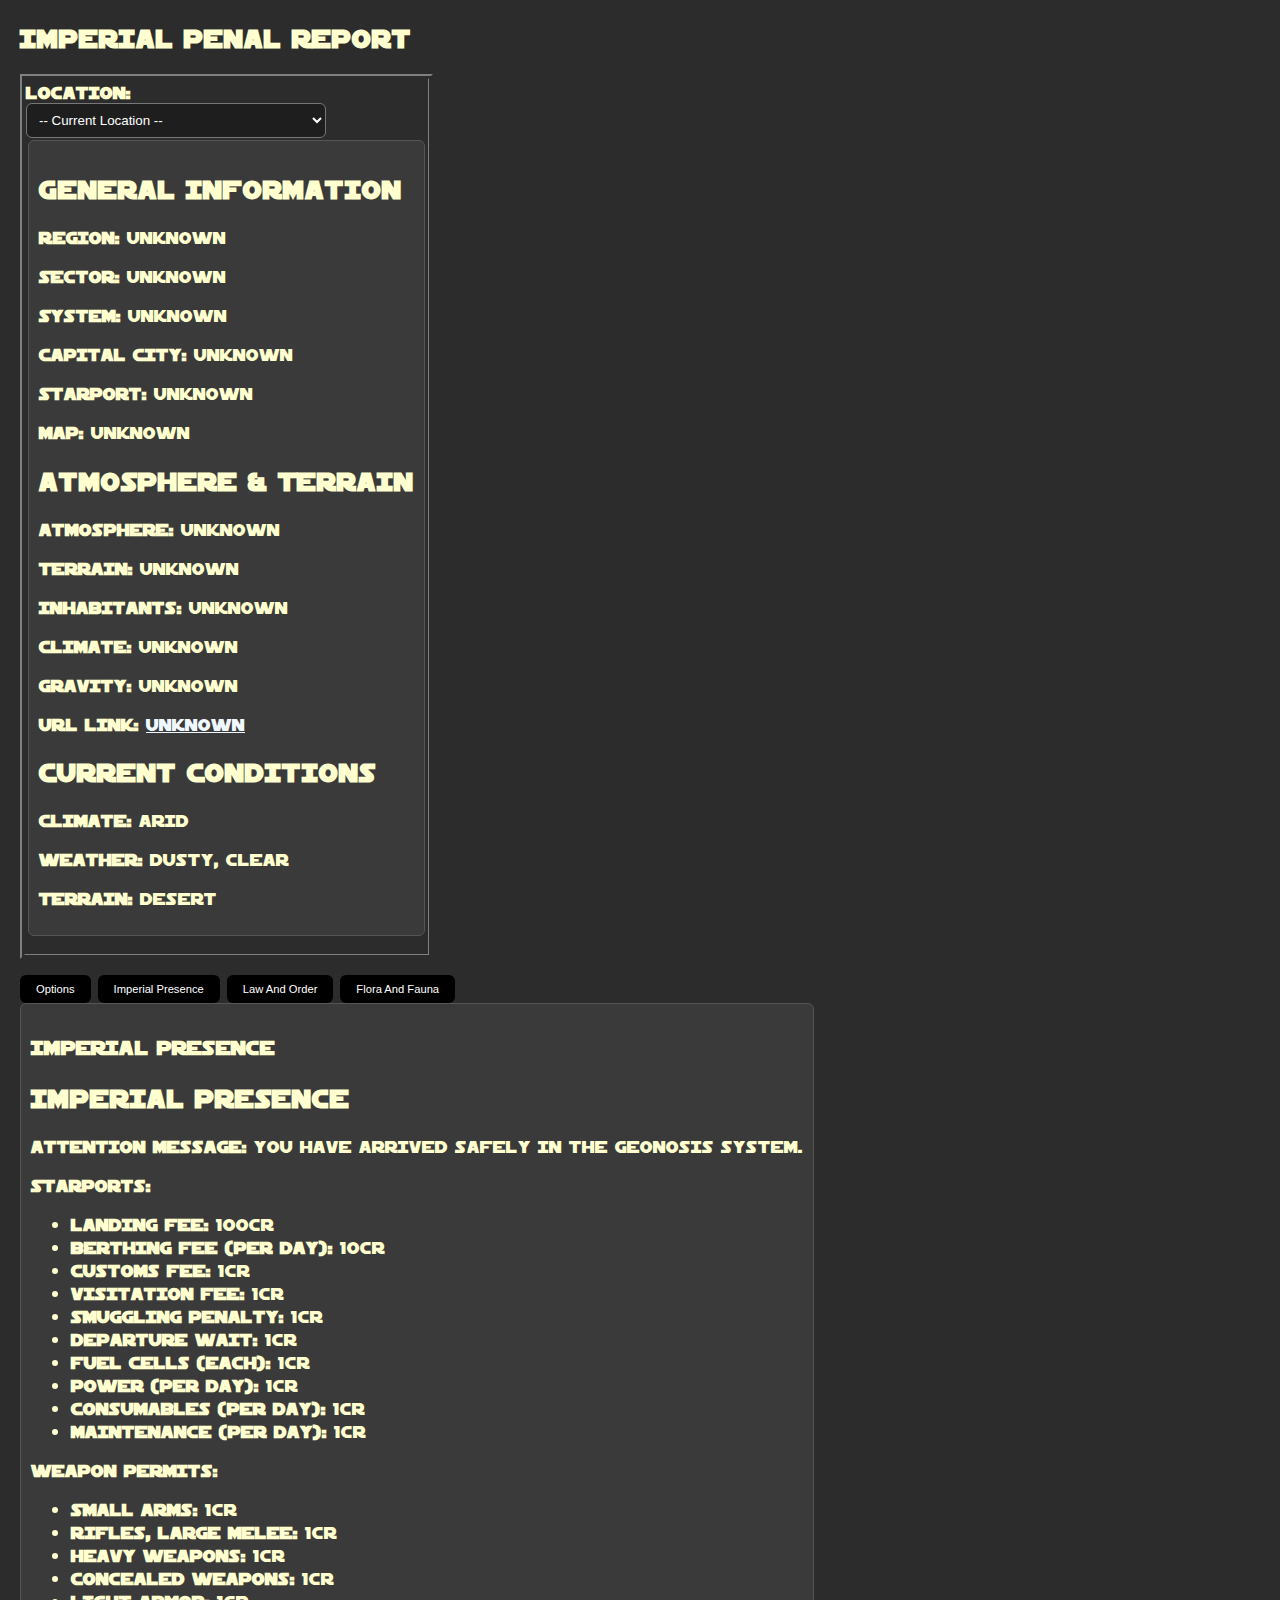
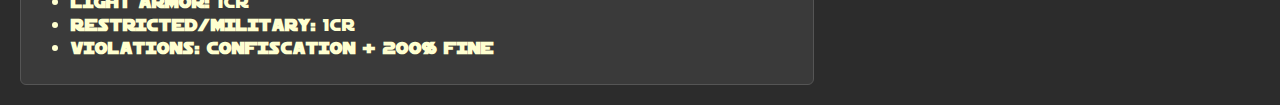
<file: ImpPeRe v3.html>
<!DOCTYPE html>
<html lang="en">

<head>
	<meta charset="UTF-8">
	<title>Imperial Penal Report</title>
	<script src="https://code.jquery.com/jquery-3.6.0.min.js"></script>
	<script src="ImpPeRe.js"></script>
	<link rel="stylesheet" href="ImpPeRe.css">
</head>

<body>

	<h2>Imperial Penal Report</h2>

	<!-- Form (always visible) -->
	<div id="reportForm">
		<table class="form-group widthFullscreen" border="2">
			<tr>
				<td>
					<div class="form-group">
						<label for="locationDropdown">Location:</label>
						<select id="locationDropdown">
							<option value="">-- Current Location --</option>
						</select>
						<div id="locationDetails" class="section widthHalf">
							<section id="location-general-info">
								<h2>General Information</h2>
								<p><strong>Region:</strong> <span id="currentRegion">unknown</span></p>
								<p><strong>Sector:</strong> <span id="currentSector">unknown</span></p>
								<p><strong>System:</strong> <span id="currentSystem">unknown</span></p>
								<p><strong>Capital City:</strong> <span id="currentCapital">unknown</span></p>
								<p><strong>Starport:</strong> <span id="currentStarport">unknown</span></p>
								<p><strong>Map:</strong> <span id="currentMap">unknown</span></p>
								<h2>Atmosphere & Terrain</h2>
								<p><strong>Atmosphere:</strong> <span id="currentAtmosphere">unknown</span></p>
								<p><strong>Terrain:</strong> <span id="currentTerrain">unknown</span></p>
								<p><strong>Inhabitants:</strong> <span id="currentInhabitants">unknown</span></p>
								<p><strong>Climate:</strong> <span id="currentClimate">unknown</span></p>
								<p><strong>Gravity:</strong> <span id="currentGravity">unknown</span></p>
								<p><strong>URL Link:</strong> <a id="currentURL"
										href="https://starwars.fandom.com/wiki/Unknown_Regions/Legends"
										target="_blank">unknown</a></p>
								<h2>Current Conditions</h2>
								<p><strong>Climate:</strong> Arid</p>
								<p><strong>Weather:</strong> Dusty, clear</p>
								<p><strong>Terrain:</strong> Desert</p>
							</section>
						</div>
					</div>
				</td>
<!--
				<td>
					<div class="form-group">
						<label for="destinationDropdown">Destination:</label>
						<select id="destinationDropdown">
							<option value="">-- Select Destination --</option>
						</select>
						<div id="destinationDetails" class="section widthHalf">
							<section id="destination-general-info">
								<h2>General Information</h2>
								<p><strong>Region:</strong> <span id="destRegion">unknown</span></p>
								<p><strong>Sector:</strong> <span id="destSector">unknown</span></p>
								<p><strong>System:</strong> <span id="destSystem">unknown</span></p>
								<p><strong>Capital City:</strong> <span id="destCapital">unknown</span></p>
								<p><strong>Map:</strong> <span id="destMap">unknown</span></p>
								<h2>Atmosphere & Terrain</h2>
								<p><strong>Atmosphere:</strong> <span id="destAtmosphere">unknown</span></p>
								<p><strong>Terrain:</strong> <span id="destTerrain">unknown</span></p>
								<p><strong>Inhabitants:</strong> <span id="destInhabitants">unknown</span></p>
								<p><strong>Climate:</strong> <span id="destClimate">unknown</span></p>
								<p><strong>Gravity:</strong> <span id="destGravity">unknown</span></p>
								<p><strong>URL Link:</strong> <a id="destURL"
										href="https://starwars.fandom.com/wiki/Unknown_Regions/Legends"
										target="_blank">unknown</a></p>
								<h2>Current Conditions</h2>
								<p><strong>Climate:</strong> Arid</p>
								<p><strong>Weather:</strong> Dusty, clear</p>
								<p><strong>Terrain:</strong> Desert</p>
							</section>
						</div>
					</div>
				</td>
-->
			</tr>
		</table>
	</div>


	<div class="container widthFull">

		<button class="toggleBtn" data-target="#Options">Options</button>
		<button class="toggleBtn" data-target="#ImperialPresence">Imperial Presence</button>
		<button class="toggleBtn" data-target="#LawAndOrder">Law And Order</button>
		<button class="toggleBtn" data-target="#FloraAndFauna">Flora And Fauna</button>

		<!-- Section 1 (Options) -->
<!--
		<div id="Options" class="section widthFull">
			<section id="options">
				<h2>Options</h2>
				<div class="form-group">
					<label>
						<input type="checkbox" id="politicalStrife">Political Strife</input>
					</label>
				</div>

				<p><strong>Political Strife:</strong> Present</p>
				<p><strong>System Familiarity:</strong> High</p>
				<div class="form-group">
					<label for="silhouette">Silhouette:</label>
					<input type="text" id="silhouette" placeholder="Enter silhouette...">
				</div>
				<p><strong>Declared Cargo:</strong> 0</p>
			</section>
		</div>
-->

		<!-- Section 2 (Imperial Presence) -->
		<div id="ImperialPresence" class="section">
			<h3>Imperial Presence</h3>
			<section id="imperial-presence">
				<h2>Imperial Presence</h2>
				<p><strong>Attention Message:</strong> You have arrived safely in the Geonosis system.</p>
				<p><strong>Starports:</strong></p>
				<ul>
					<li><strong>Landing Fee:</strong> <span id="textFeePortLanding">100cr</span></li>
					<li><strong>Berthing Fee (per day):</strong> <span id="textFeePortBerthing">10cr</span></li>
					<li><strong>Customs Fee:</strong> <span id="textFeeCustoms">1cr</span></li>
					<li><strong>Visitation Fee:</strong> <span id="textFeeVisitation">1cr</span></li>
					<li><strong>Smuggling Penalty:</strong> <span id="textFeeSmuggling">1cr</span></li>
					<li><strong>Departure Wait:</strong> <span id="textWaitDeparture">1cr</span></li>
					<li><strong>Fuel Cells (each):</strong> <span id="textFeeFuelCell">1cr</span></li>
					<li><strong>Power (per day):</strong> <span id="textFeePortPower">1cr</span></li>
					<li><strong>Consumables (per day):</strong> <span id="textFeeConsumables">1cr</span></li>
					<li><strong>Maintenance (per day):</strong> <span id="textFeePortMaintenance">1cr</span></li>
				</ul>
				<p><strong>Weapon Permits:</strong></p>
				<ul>
					<li><strong>Small Arms:</strong> <span id="textPermitWeaponSmall">1cr</span></li>
					<li><strong>Rifles, Large Melee:</strong> <span id="textPermitWeaponRifle">1cr</span></li>
					<li><strong>Heavy Weapons:</strong> <span id="textPermitWeaponHeavy">1cr</span></li>
					<li><strong>Concealed Weapons:</strong> <span id="textPermitWeaponConcealed">1cr</span></li>
					<li><strong>Light Armor:</strong> <span id="textPermitArmorLight">1cr</span></li>
					<li><strong>Restricted/Military:</strong> <span id="textPermitArmorPower">1cr</span></li>
					<li><strong>Violations: Confiscation + 200% fine</strong></p></li>
				</ul>
				<p>
			</section>
		</div>
	</div>

	<!-- Section 3 (Law And Order) -->
<!--
	<div id="LawAndOrder" class="section">
		<section id="law-order">
			<h2>Law and Order</h2>
			<p><strong>Attention Message:</strong> Sensors indicate a possible hideout in this system.</p>
			<p><strong>Contraband:</strong></p>
			<ul>
				<li><strong>Spice:</strong> No restrictions</li>
				<li><strong>Recreational Drugs:</strong> No restrictions</li>
				<li><strong>Regulated Ores:</strong> No restrictions</li>
				<li><strong>Trespassing:</strong> No restrictions</li>
				<li><strong>Poison:</strong> No restrictions</li>
				<li><strong>Military Comms:</strong> Tolerated</li>
				<li><strong>Slicing:</strong> No restrictions</li>
			</ul>
			<p><strong>Criticism of the Empire:</strong> Tolerated</p>
			<p><strong>Minor Theft:</strong> No restrictions</p>
			<p><strong>Bribery:</strong> Tolerated</p>
			<p><strong>Local Customs:</strong></p>
			<ul>
				<li><strong>Slaves:</strong> No restrictions</li>
				<li><strong>Droids, Restrained:</strong> No restrictions</li>
				<li><strong>Droids, Unrestrained:</strong> Rarity 1, 10 credits</li>
				<li><strong>Cybernetics Installed:</strong> No restrictions</li>
			</ul>
		</section>
	</div>
-->

	<!-- Section 4 (Flora And Fauna) -->
<!--
	<div id="FloraAndFauna" class="section">
		<section id="flora-fauna">
			<h2>Flora and Fauna</h2>
			<p><strong>Pets, Livestock, Mounts:</strong></p>
			<ul>
				<li><strong>Silhouette 0:</strong> Native Species: No restrictions</li>
				<li><strong>Silhouette 1-2:</strong> Native Species: No restrictions</li>
				<li><strong>Silhouette 3+:</strong> Native Species: No restrictions</li>
				<li><strong>Silhouette 0:</strong> Non-Native Species: No restrictions</li>
				<li><strong>Silhouette 1-2:</strong> Non-Native Species: Tolerated</li>
				<li><strong>Silhouette 3:</strong> Non-Native Species: Misdemeanor</li>
				<li><strong>Dangerous (any size):</strong> Felony</li>
			</ul>
			<p><strong>Speeders:</strong> Tolerated</p>
			<p><strong>Riding Beasts:</strong> No restrictions</p>
		</section>
	</div>
-->

	<script>
		// Auto-compact sections
//		$("#options").slideUp();
//		$("#ImperialPresence").slideUp();
//		$("#LawAndOrder").slideUp();
//		$("#FloraAndFauna").slideUp();

		// Converts a value to 0 if unable to parse as a number @DEPRECATED
		function orZero(val)
		{
			const retVal = (Number.isInteger(Math.round(val)) ? Math.round(val) : 0);
			return retVal;
		}

		// Converts a number to an integer, max 5, min 0.
		function sanitize0to5(val)
		{
			const saneVal = (Number.isInteger(Math.round(val)) ? Math.round(val) : 0);
			const retVal = Math.min(Math.max(saneVal, 0), 5); // integer, 0 to 5 inclusive
			return retVal;
		}

		// Converts a number to an integer, max 5, min -5.
		function sanitizeMinus5to5(val)
		{
			const saneVal = (Number.isInteger(Math.round(val)) ? Math.round(val) : 0);
			const retVal = Math.min(Math.max(saneVal, -5), 5); // integer, -5 to 5 inclusive
			return retVal;
		}

		// Converts a number to an integer, max 9, min 0.
		// (Rarity goes higher as value goes lower)
		function sanitizeRarity(val)
		{
			const saneVal = (Number.isInteger(Math.round(-val)) ? Math.round(val) : 0);
			const retVal = Math.min(Math.max(saneVal, 0), 9); // integer, 0 to 9 inclusive
			return retVal;
		}

		// Converts a number to display value: "XXcr" or "(waived)"
		function creditsOrWaived(val)
		{
			const saneVal = (Number.isInteger(Math.round(val)) ? Math.round(val) : 0);
			if (saneVal === 0)
			{
				return "(waived)";
			}
			else
			{
				return saneVal + "cr";
			}
			return retVal;
		}

		// Converts a number to display value: "Rarity X" or ""
		function rarity(json)
		{
			retVal = ????????????????????????????????????????????????????;
			saneRarity = sanitizeRarity(0 - val);
			if (saneRarity>0 && saneRarity<10)
			{
				retVal += "Rarity " + saneRarity;
			}
			if (saneRarity>6)
			{
				retVal += "(R)";
			}
			return retVal + " ";
		}

		// Converts a number to display value: "Rarity X" or ""
		function rarityText(val)
		{
			retVal = "";
			saneRarity = sanitizeRarity(0 - val);
			if (saneRarity>0 && saneRarity<10)
			{
				retVal += "Rarity " + saneRarity;
			}
			if (saneRarity>6)
			{
				retVal += "(R)";
			}
			return retVal + " ";
		}

		// Converts a number to display value for weapon/armor permits
		function permitText(val, cost)
		{
			retVal = "";
			const saneVal = sanitizeMinus5to5(val);
			switch(saneVal)
			{
				case -5: retVal += "Treason"; break;
				case -4: retVal += "Felony"; break;
				case -3: retVal += "Misdemeanor"; break;
				case -2: retVal += "Infraction"; break;
				case -1: retVal += "frowned on"; break;
				case 0: retVal += "(waived)"; break;
				case 1: retVal += "Permit (" + rarityText(val) + cost + "cr)"; break;
				case 2: retVal += "Permit (" + rarityText(val) + cost + "cr)"; break;
				case 3: retVal += "Permit (" + rarityText(val) + cost + "cr)"; break;
				case 4: retVal += "encouraged"; break;
				case 5: retVal += "recommended"; break;
				default: retVal += "ERROR: invalid val in permitText()";
			}

			return retVal;
		}

		// Converts a number to display value for various local crimes
		function illegalityOf(val)
		{
			const saneVal = sanitizeMinus5to5(val);
			switch(sanitizeMinus5to5(saneVal))
			{
				case -5: return "Treason";
				case -4: return "Felony";
				case -3: return "Misdemeanor";
				case -2: return "Infraction";
				case -1: return "frowned upon";
				case 0: return "tolerated";
				case 1: return "allowed";
				case 2: return "encouraged";
				case 3: return "recommended";
				case 4: return "highly recommended";
				case 5: return "required";
			}
		}

		// converts a number to a starport description
		// "Operational Costs" fan supplement grades them 1 (best) to 5 (worst)
		function starportText(val) {
			switch(sanitize0to5(val))
			{
				case 0: return "(no starport listed)";
				case 1: return "Imperial Class";
				case 2: return "Stellar Class";
				case 3: return "Standard Class";
				case 4: return "Limited Services";
				case 5: return "Landing Field";
			}
			return "ERROR: unknown"; // fallthrough default
		}

		$(document).ready(function () {
			// minimize collapsible sections
			$("#locationDetails").slideUp();
			$("#destinationDetails").slideUp();


			// Populate location dropdown
			const $locationDropdown = $("#locationDropdown");
			$.each(locations, function (index, location) {
				$locationDropdown.append(
					$("<option>", { value: location.Name, text: location.Name })
				);
			});

			// Populate destination dropdown
			const $destinationDropdown = $("#destinationDropdown");
			$.each(locations, function (index, location) {
				$destinationDropdown.append(
					$("<option>", { value: location.Name, text: location.Name })
				);
			});

			// Toggle button functionality
			$(".toggleBtn").click(function () {
				const target = $(this).data("target");
				$(target).slideToggle();
			});

			// Location dropdown events
			$("#locationDropdown").on("change", function () {
// Auto-expand Current Location section
$("#locationDetails").slideDown();

				const currentLocation = $("#locationDropdown").val();

				const currentLoc = locations.find(item => item.Name === currentLocation); // JSON object

				// Options calculations & variables
				const shipSilhouette = 4;
				const shipCargoDeclared = 0;

				// Current Location update screen elements
				$('#currentRegion').text(currentLoc.Region);
				$('#currentSector').text(currentLoc.Sector);
				$('#currentSystem').text(currentLoc.System);
				$('#currentCapital').text(currentLoc.CapitalCity);
				$('#currentMap').text(currentLoc.Map);
				$('#currentAtmosphere').text(currentLoc.Atmosphere);
				$('#currentTerrain').text(currentLoc.Terrain);
				$('#currentInhabitants').text(currentLoc.Inhabitants);
				$('#currentClimate').text(currentLoc.Climate);
				$('#currentGravity').text(currentLoc.Gravity);
				$('#currentStarport').text(starportText(currentLoc.starport));
				$('#currentURL').attr('title', currentLoc.Name);
				$('#currentURL').attr('href', currentLoc.URL);

				// Empire Presence calculations
				// https://star-wars-rpg-ffg.fandom.com/wiki/Category:Ship_Operating
				const feePortLanding = sanitize0to5(currentLoc.ImperialPresence);
				const textFeePortLanding = creditsOrWaived(feePortLanding);
				const feePortBerthing = Math.round(feePortLanding * 0.1);
				const textFeePortBerthing = creditsOrWaived(feePortBerthing);
				const feeFuelCell = feePortBerthing; // @FIX see the URL above
				const textFeeFuelCell = creditsOrWaived(Math.max(feeFuelCell, 10));
				const feePortPower = feePortBerthing; // @FIX see the URL above
				const textFeePortPower = creditsOrWaived(Math.max(feePortPower, 10));
				const feeConsumables = feePortBerthing; // @FIX see the URL above
				const textFeeConsumables = creditsOrWaived(Math.max(feeConsumables, 10));
				const feePortMaintenance = feePortBerthing; // @FIX see the URL above
				const textFeePortMaintenance = creditsOrWaived(Math.max(feePortMaintenance, 10));
				const feeCustoms = Math.round(shipCargoDeclared * 0.01); // "waived" if zero
				const textFeeCustoms = creditsOrWaived(Math.max(feeCustoms, 10));
				const feeVisitation = Math.round(feePortBerthing * 0.1); // "waived" if zero
				const textFeeVisitation = creditsOrWaived(Math.max(feeVisitation, 10));
				const feeSmuggling = Math.round(shipCargoDeclared * 0.2); // "no cargo declared" if no cargo; "(minor bribe)" if small
				const textFeeSmuggling = creditsOrWaived(Math.max(feeSmuggling, 10));
				const waitDeparture = Math.round(feePortLanding); // in hours
				const textWaitDeparture = (waitDeparture>24
					? (waitDeparture/24).toFixed(1) + " days"
					: waitDeparture.toFixed(0) + " hours"
					);

				// Empire Presence update screen elements
				$('#textFeePortLanding').text(textFeePortLanding);
				$('#textFeePortBerthing').text(textFeePortBerthing);
				$('#textFeeCustoms').text(textFeeCustoms);
				$('#textFeeVisitation').text(textFeeVisitation);
				$('#textFeeSmuggling').text(textFeeSmuggling);
				$('#textWaitDeparture').text(textWaitDeparture);
				$('#textFeeFuelCell').text(textFeeFuelCell);
				$('#textFeePortPower').text(textFeePortPower);
				$('#textFeeConsumables').text(textFeeConsumables);
				$('#textFeePortMaintenance').text(textFeePortMaintenance);

				const currentRegion = regions.find(region => region.Name === currentLoc.Region);

				const permitWeaponSmall = 0 - currentLoc.ImperialPresence - currentRegion.ImperialPresence +
					currentLoc.WeaponSmall + currentRegion.WeaponSmall;
				const permitWeaponSmallCost = (Math.max(currentLoc.Starport, 1) + Math.max(currentLoc.ImperialPresence, 1) +
					Math.max(currentRegion.ImperialPresence, 1)) * 10;
				const textPermitWeaponSmall = permitText(permitWeaponSmall, permitWeaponSmallCost);

				const permitWeaponRifle = 0 - currentLoc.ImperialPresence - currentRegion.ImperialPresence +
					currentLoc.WeaponRifle + currentRegion.WeaponRifle;
				const permitWeaponRifleCost = (Math.max(currentLoc.Starport, 1) + Math.max(currentLoc.ImperialPresence, 1) +
					Math.max(currentRegion.ImperialPresence, 1)) * 10;
				const textPermitWeaponRifle = permitText(permitWeaponRifle, permitWeaponRifle *
					Math.max(currentLoc.Starport, 1));
				const permitWeaponHeavy = 0 - currentLoc.ImperialPresence - currentRegion.ImperialPresence +
					currentLoc.WeaponHeavy + currentRegion.WeaponHeavy;
				const textPermitWeaponHeavy = permitText(permitWeaponHeavy, permitWeaponHeavy *
					Math.max(currentLoc.Starport, 1));
				const permitWeaponConcealed = 0 - currentLoc.ImperialPresence - currentRegion.ImperialPresence +
					currentLoc.WeaponHeavy + currentRegion.WeaponHeavy;
				const textPermitWeaponConcealed = permitText(permitWeaponConcealed, permitWeaponConcealed *
					Math.max(currentLoc.Starport, 1));
				const permitArmorLight = 0 - currentLoc.ImperialPresence - currentRegion.ImperialPresence +
					currentLoc.ArmorLight + currentRegion.ArmorLight;
				const textPermitArmorLight = permitText(permitArmorLight, permitArmorLight *
					Math.max(currentLoc.Starport, 1));
				const permitArmorPower = 0 - currentLoc.ImperialPresence - currentRegion.ImperialPresence +
					currentLoc.ArmorPower + currentRegion.ArmorPower - 2;
				const textPermitArmorPower = permitText(permitArmorPower, permitArmorPower *
					Math.max(currentLoc.Starport, 1));

				// Empire Presence update screen elements
				$('#textPermitWeaponSmall').text(textPermitWeaponSmall);
				$('#textPermitWeaponRifle').text(textPermitWeaponRifle);
				$('#textPermitWeaponHeavy').text(textPermitWeaponHeavy);
				$('#textPermitWeaponConcealed').text(textPermitWeaponConcealed);
				$('#textPermitArmorLight').text(textPermitArmorLight);
				$('#textPermitArmorPower').text(textPermitArmorPower);

				// Law & Order calculations

				// Flora & Fauna calculations



				// Auto-expand Current Location section
				$("#locationDetails").slideDown();
			});

			// Destination dropdown events
			$("#destinationDropdown").on("change", function () {
				const currentDestination = $("#destinationDropdown").val();

				const destLoc = locations.find(item => item.Name === currentDestination); // JSON object

				$('#destRegion').text(destLoc.Region);
				$('#destSector').text(destLoc.Sector);
				$('#destSystem').text(destLoc.System);
				$('#destCapital').text(destLoc.CapitalCity);
				$('#destMap').text(destLoc.Map);
				$('#destAtmosphere').text(destLoc.Atmosphere);
				$('#destTerrain').text(destLoc.Terrain);
				$('#destInhabitants').text(destLoc.Inhabitants);
				$('#destClimate').text(destLoc.Climate);
				$('#destGravity').text(destLoc.Gravity);
				$('#destURL').attr('title', destLoc.Name);
				$('#destURL').attr('href', destLoc.URL);

				// Auto-expand Details section
				$("#destinationDetails").slideDown();
			});

		});
	</script>

</body>

</html>
</file>
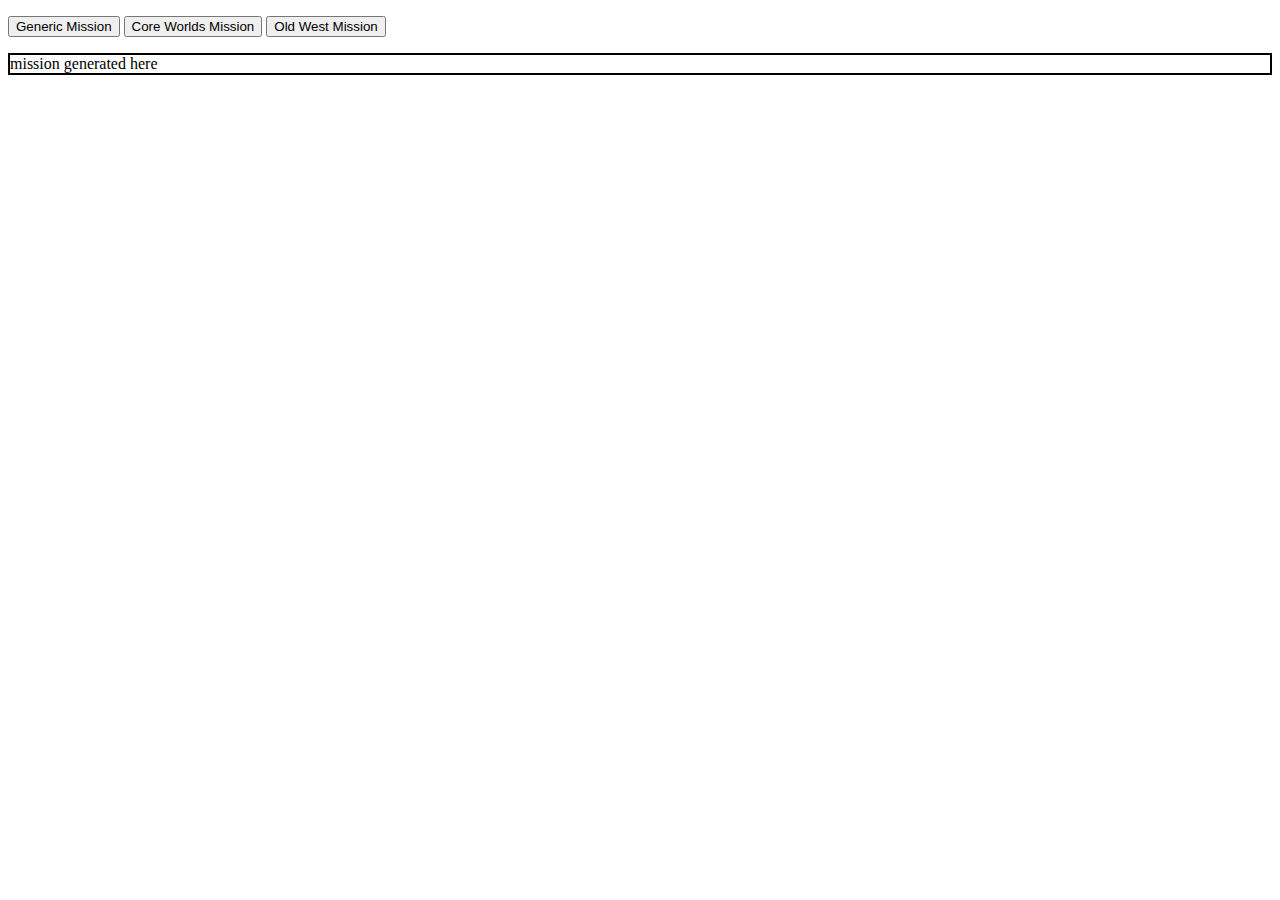
<file: missions.html>
<!DOCTYPE html>
<html lang="en">
<head>
	<meta charset="utf-8">
	<title>SWRPG Mission Generator</title>
	<script src="https://code.jquery.com/jquery-3.6.0.min.js"></script>
	<script src="missions.js"></script>
</head>
<body>
	<p>
		<button onclick="generateMission()">Generic Mission</button>
		<button onclick="generateEmpireMission()">Core Worlds Mission</button>
		<button onclick="generateOldWestMission()">Old West Mission</button>
	</p>
	<p style="border: 2px solid black;>
		<div id="missionText">mission generated here</div>
	</p>
</body>
</html>
</file>
<file: ImpPeRe.css>
@font-face { 
	font-family: StarWars;
	src: url('SfDistantGalaxy-0l3d.ttf');
}
@font-face {
	font-family: galbasic;
	src: url('galbasic.ttf');
}
@font-face {
	font-family: Droidobesh;
	src: url('DroidobeshDepot-gxmVE.otf');
	font-weight: lighter;
}
@font-face {
	font-family: Aurebesh;
	src: url('Aurebesh.otf');
/*	font-weight: lighter; */
}
@font-face {
	font-family: Starkiller;
	src: url('Starkiller.ttf');
}

body {
/*	font-family: Calibri, sans-serif; */
	font-family: Starkiller, sans-serif;
	margin: 20px;
	background-color: #2c2c2c; /* dark grey */
	color: #ffffd0; /* off white */
}
a {
	color: aliceblue;
}
label {
	display: block;
	font-weight: bold;
	font-size: bigger;
}
select, input[type="text"], textarea {
	width: 300px;
	padding: 8px;
	border-radius: 6px;
	border: 1px solid #777;
	background-color: #1e1e1e;
	color: #ffffff;
}
textarea {
	height: 100px;
	resize: vertical;
}
button {
	background-color: #000000;
	border-radius: 6px;
	border: none;
	color: white;
	cursor: pointer;
	display: inline-block;
	padding: 8px 16px;
	text-align: center;
	display: inline-block;
	font-size: 0.7em;
}
button:hover {
	background-color: #0056b3;
}
pre {
	background: #1e1e1e;
	padding: 10px;
	border-radius: 6px;
	color: #00ffcc; /* teal output text */
}

#starportHeader {
	font-size: smaller;
}

.hidden {
	display: none;
}
.tooltip {
  position: relative;
  border-bottom: 3px dotted green; /* dots under the hoverable text */
}
.tooltip .tooltiptext {
  visibility: hidden;
  background-color: dimgray;
  display: inline-table;
  border-radius: 10px;
  box-shadow: 0 4px 10px rgba(0, 0, 0, 0.3);
  z-index: 1;
}
/* Show the tooltip text when you mouse over the tooltip container */
.tooltip:hover .tooltiptext {
  visibility: visible;
}
.popup-helper {
	text-align:left;
	position: fixed;
	top: 15%;
	left: 25%;
	width: 50%;
	height: 50%;
	padding: 20px;
}
.font-chooser {
position: relative;
	border-bottom: 1px dotted black;
	width: min-content;
	height: 50px;
	vertical-align: bottom;
	text-align: right;
	float: right;
}
.section {
	border: 1px solid #555;
	border-radius: 6px;
	margin-bottom: 15px;
	padding: 10px;
	display: table-cell;
	background-color: #3a3a3a; /* slightly lighter dark grey */
	vertical-align: top;
}
.main-header {
    display: inline-block;
    font-size: 2em;
    margin-left: 0;
    margin-right: 0;
    vertical-align: bottom;
}
.font-normal {
	font-family: Calibri, sans-serif;
}
.font-starwars {
	font-family: Starkiller, sans-serif;
	font-weight: lighter;
}
.font-besh {
	font-family: Aurebesh, sans-serif;
}
.form-group {
	margin-bottom: 15px;
}
.highlight {
	color: orangered;
}
.width-fullscreen {
	width: 95vw;
}
.width-full {
	width: 100%;
}
.width-half {
	width: 50%;
}
.colspan-2 {
	colSpan: 2;
}
.margin-0 {
	margin: 0px;
}
.align-left {
	text-align: left;
	float: left;
}
.align-right {
	text-align: right;
	float: right;
}
.align-center {
	text-align: center;
}
.align-top {
	vertical-align: top;
}
.align-middle {
	vertical-align: middle;
}
.align-bottom {
	vertical-align: bottom;
}
.flex-container {
	display: flex;
	flex-wrap: wrap;
}
.box-around {
	border: solid grey 3px;
	width: fit-content;
	padding: 2px;
}
.reference-note {
	font-size: smaller;
	text-align: center;
}
.smaller {
	font-size: smaller;
}	
.local-event-free {
	font-weight: bold;
	background-color: green;
}
.local-event-destiny-optional {
	font-weight: bold;
	background-color: orange;
}
.local-event-destiny-required {
	font-weight: bold;
	background-color: red;
}
.local-customs-box {
	vertical-align: top;
	width: 33%;
	display: table-cell;
	margin: 10px;
	padding: 10px;
	border: 5px solid grey;
	background-color: black;
}
.local-customs-box-header {
	text-align: center;
	margin-top: 5px;
	margin-bottom: 0px;
}
.instructions-box {
	vertical-align: top;
	display: block;
	margin: 10px;
	padding: 10px;
	border: 5px solid grey;
	background-color: black;
}
.local-events {
	vertical-align: top;
	display: block;
}
.matched-hyperlane {
	color: green;
	font-weight: bold;
}
.gravity-high {
	color: red;
	font-weight: bolder;
}
.gravity-low {
	color: aquamarine;
	font-weight: lighter;
}
.gravity-none {
	color: red;
	font-weight: lighter;
}
.ship-manifest-header {
	vertical-align: text-bottom;
	font-size: large;
	font-weight: bold;
	margin: 0px 0px 0px 10px;
	padding: 0px 0px 0px 10px;
}
.ship-manifest-menu {
	display: inline-block;
	vertical-align: bottom;
	margin: 0px 0px 0px 0px;
	padding: 0px 0px 0px 10px;
}
.ship-manifest-item {
	display: inline-block;
	vertical-align: text-bottom;
	margin: 0px 0px 0px 0px;
	padding: 0px 0px 0px 10px;
	border: 1px solid grey;
}
.secret-manifest-item {
	display: inline-block;
	vertical-align: text-bottom;
	margin: 0px 0px 0px 0px;
	padding: 0px 0px 0px 10px;
	border: 1px solid green;
}
.secret-manifest-item:before {
	content: "(not shared with BoSS) ";
	font-size: x-small;
}
.secret-filters {
	padding: 10px 25px 0px 10px;
	border: 1px solid green;
}
.filter-input-hidden {
	/* placeholder for JavaScript */
}
.location-details-list {
	display: inline-grid;
}
.location-details-item {
	display: inline-block;
}
.hyperlanes {
	margin: 0px 0px 0px 0px;
	padding: 0px 0px 0px 0px;
}
.header3 {
	vertical-align: text-bottom;
	display: contents;
	font-size: larger;
	font-weight: bold;
	margin: 10px 0px 5px 0px;
	padding: 0px 0px 0px 0px;
}
.nowrap {
	white-space: nowrap;
}
.silhouette-5-plus {
	color: red;
}
.silhouette-5-plus:after {
	content: "(commercial/military starport rates apply)";
}
.atmos-4 {
	color: fuchsia;
}
.atmos-4:after {
	content: " (Environment Suit required)";
}
.atmos-3 {
	color: red;
}
.atmos-3:after {
	content: " (Breath Mask essential)";
}
.atmos-2 {
	color: orange;
}
.atmos-2:after {
	content: " (Breath Mask recommended)";
}
.atmos-1 {
}
.atmos-1:after {
	content: " (Breathable)";
}
.law-felony {
	color: red;
}
.law-misdemeanor {
	color: yellow;
}
.law-infraction {
	color: aquamarine;
}
.law-frowned-upon {
	color: burlywood;
}
.law-tolerated {
	color: darkkhaki;
}
.law-no-restrictions {
	color: darkolivegreen;
}
.law-common {
	color: darkseagreen;
}
.law-recommended {
	color: chartreuse;
}
.starwars-dice-text {
	border: solid white 1px;
	width: fit-content;
	padding: 0px 4px 0px 4px;
	font-weight: bold;
	font-size: smaller;
}
.starwars-dice-image {
	display: inline;
	max-width: 20px;
	vertical-align: text-top;
}
.boost {
	background-color: lightblue;
	color: black;
}
.setback {
	background-color: black;
	color: white;
}
.ability {
	background-color: green;
	color: black;
}
.proficiency {
	background-color: yellow;
	color: black;
}
.difficulty {
	background-color: purple;
	color: white;
}
.challenge {
	background-color: red;
	color: black;
}
.force {
	background-color: #FEFEFE;
	color: #010101;
}
.success {
	background-color: green;
	color: white;
}
.failure {
	background-color: purple;
	color: white;
}
.advantage {
	background-color: green;
	color: white;
}
.threat {
	background-color: purple;
	color: white;
}
.triumph {
	background-color: yellow;
	color: black;
}
.despair {
	background-color: red;
	color: black;
}
.payme-link {
	font-size: smaller;
}
.cargo-declared {
	font-size: larger;
}
.select-short-number {
	max-width: 50px;
}
.select-medium-number {
	max-width: 100px;
}
.text-flip-horiz {
	transform: scale(-1, 1);
	-moz-transform: scale(-1, 1);
	-webkit-transform: scale(-1, 1);
	-o-transform: scale(-1, 1);
	-ms-transform: scale(-1, 1);
	transform: scale(-1, 1);
}
</file>
